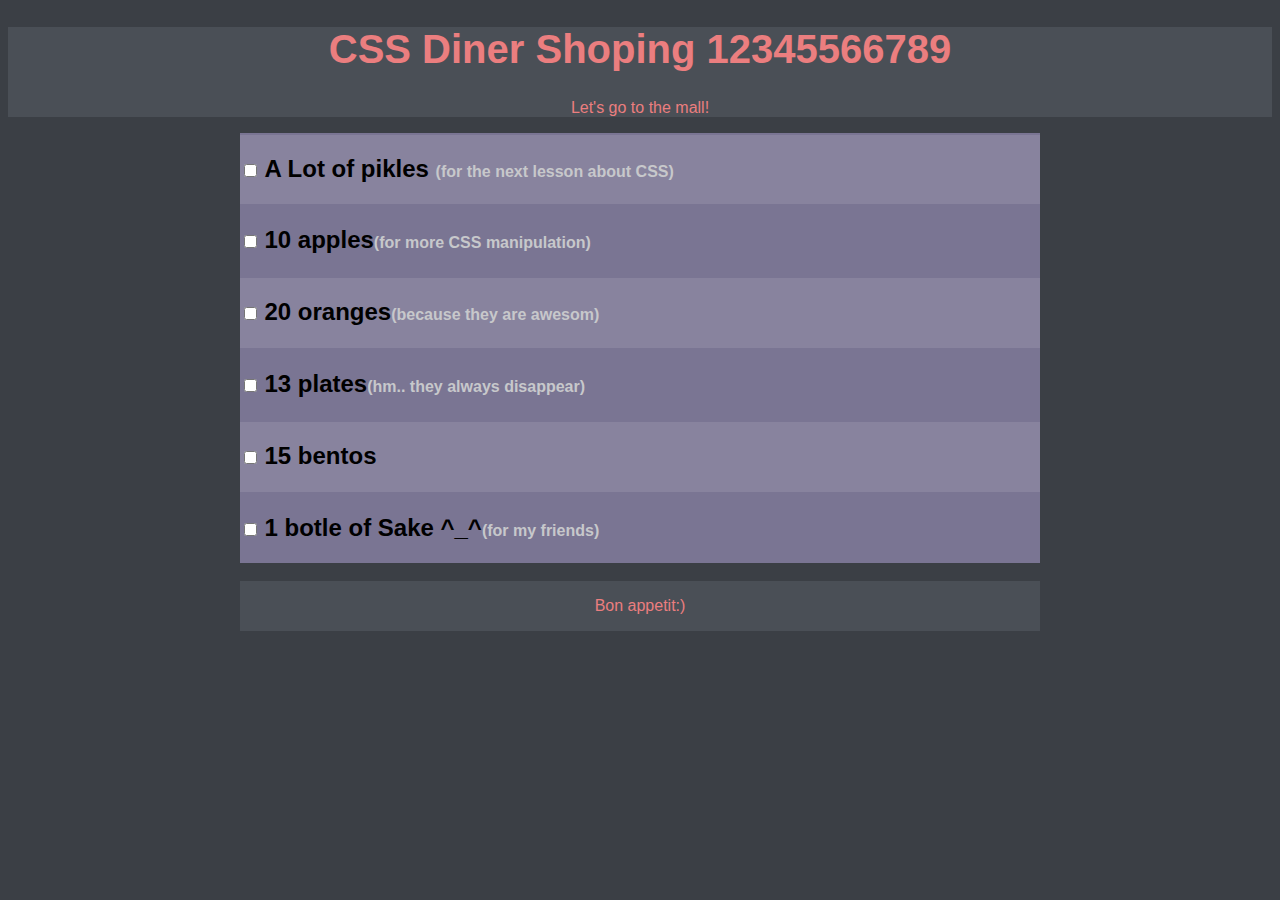
<file: index.html>
<!DOCTYPE html>
<html lang="en">

<head>
    <meta charset="UTF-8">
    <meta name="viewport" content="width=device-width, initial-scale=1.0">
    <meta http-equiv="X-UA-Compatible" content="ie=edge">
    <title>Document</title>
    <link rel="shortcut icon" href="http://flukeout.github.io/favicon.png" type="image/png">
    <link rel="stylesheet" href="styles/style.css">
</head>

<body>
    <header class="ba-header">
        <h1>
            CSS Diner Shoping 12345566789
            <!-- List нельзя параграф в H -->
        </h1>
        <p>Let's go to the mall!</p>
    </header>
    <main>
        <div class="container">
            <form action="#">
                <ul>
                    <li>
                        <div>
                            <label class="lable">
                                <input type="checkbox">
                                <h2>A Lot of pikles <span>for the next lesson about CSS</span></h2>
                            </label>
                        </div>
                    </li>
                    <li>
                        <div>
                            <label>
                                <input type="checkbox">
                                <h2>10 apples<span>for more CSS manipulation</span></h2>
                            </label>
                        </div>
                    </li>
                    <li>
                        <div>
                            <label><input type="checkbox">
                                <h2>20 oranges<span>because they are awesom</span></h2>
                            </label>
                        </div>
                    </li>
                    <li>
                        <div>
                            <label><input type="checkbox">
                                <h2>13 plates<span>hm.. they always disappear</span></h2>
                            </label>
                        </div>
                    </li>
                    <li>
                        <div>
                            <label><input type="checkbox">
                                <h2>15 bentos</h2>
                            </label>
                        </div>
                    </li>
                    <li>
                        <div>
                            <label><input type="checkbox">
                                <h2>1 botle of Sake ^_^<span>for my friends</span></h2>
                            </label>
                        </div>
                    </li>
                </ul>
            </form>
        </div>
    </main>
    <br>
    <div class="button">
        <button type="button">Bon appetit:)</button>
    </div>
</body>

</html>
</file>
<file: styles/style.css>
body {
        background: #3B3F45;
        font-family: Trebuchet, Arial, sans-serif;
    }
    
    * {
        transition: all .2s ease-in;
    }
    
    .ba-header {
        background-color: #4A4F56;
        color: #EB7E7F;
        text-align: center;
    }
    
    ul {
        padding: 0;
        margin: 0;
        list-style: none;
    }
    
    .container {
        display: block;
        width: 800px;
        max-width: 100%;
        max-height: 100%;
        padding: 0;
        margin: 0 auto;
        background-color: #88839E;
    }
    
    h1 {
        font-size: 40px;
    }
    
    h2 span {
        font-size: 16px;
        color: #C7C8CB;
    }
    
    h2 {
        display: inline-block;
    }
    
    li:nth-child(2n) {
        background-color: #7A7593;
        border-top: 2px solid #7A7593;
        border-bottom: 2px solid #7A7593;
    }
    
    li:hover {
        background-color: #625E77;
        border-top: 2px solid #fff;
        border-bottom: 2px solid #fff;
    }
    
    div li {
        border-bottom: 2px solid #88839E;
        border-top: 2px solid #7A7593;
        padding: 0;
        margin: 0;
        text-decoration: none;
    }
    
    label {
        display: block;
        height: 100%;
        width: 100%;
    }
    
    input:checked+h2 {
        text-decoration: line-through;
        color: #A19FB5;
    }
    
    input:checked+h2 span {
        color: #A19FB5;
    }
    
    span::before {
        content: '(';
    }
    
    span::after {
        content: ')'
    }
    
    button {
        font-size: 100%;
        display: block;
        color: #EB7E7F;
        width: 800px;
        height: 50px;
        background-color: #4A4F56;
        margin: 0px auto;
        border: none;
        /* ненадо рамку на кнопке */
    }
</file>
